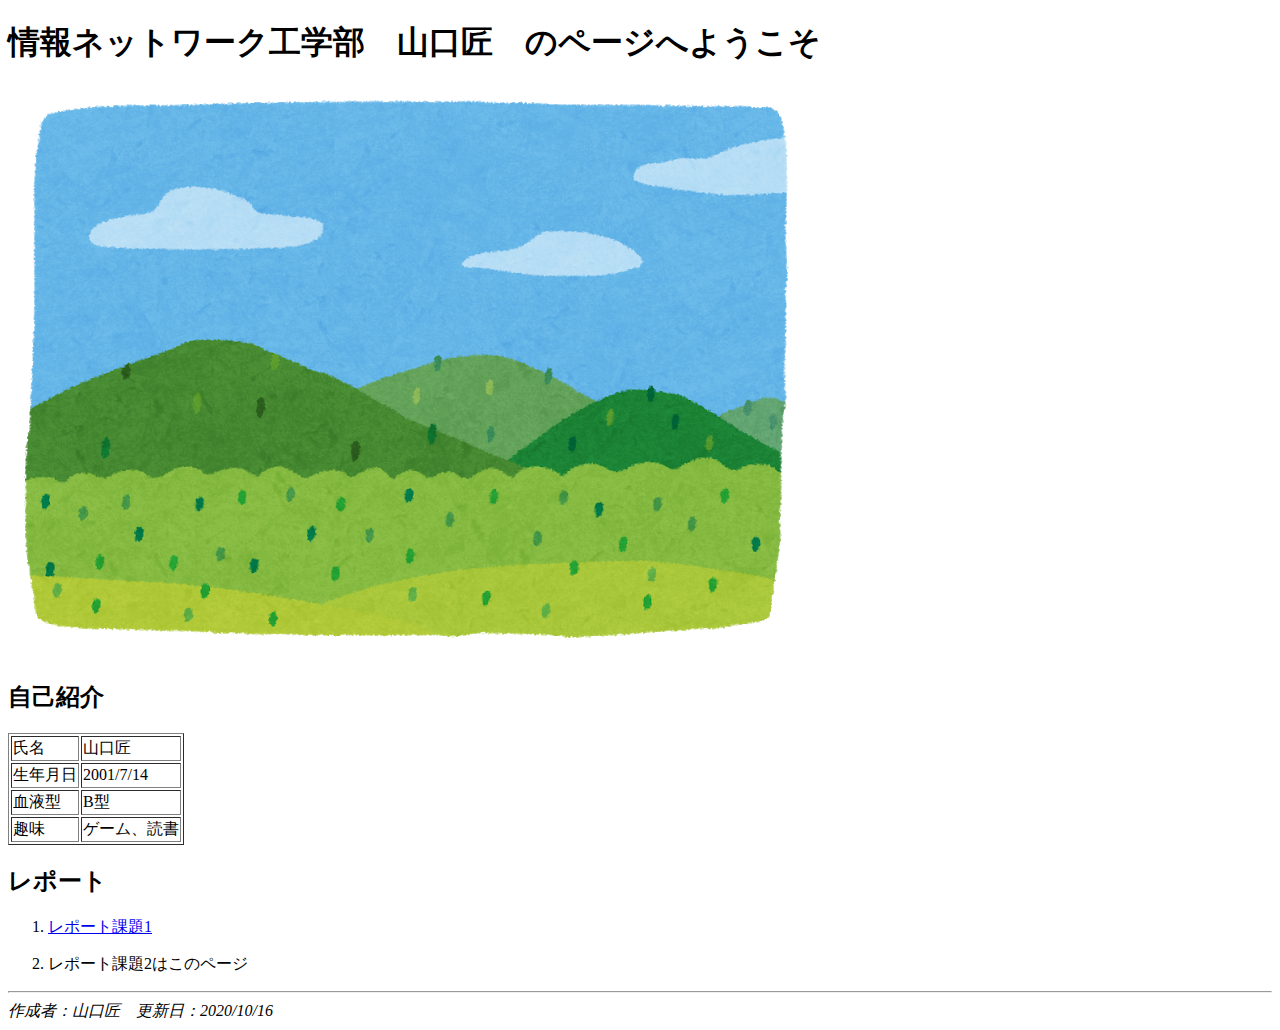
<file: index.html>
<!doctype html>
<html>
  <head>
    <meta charset="utf-8">
      <title>トップページ(課題2)</title>
    </head>
    <body>
   
        <h1>情報ネットワーク工学部　山口匠　のページへようこそ</h1>
        <img src="images/02.png" alt="読み込めない時用">
         <h2>自己紹介</h2>
        <!--表-->
        <table border="1">
            <tr> <td>氏名</td> <td>山口匠</td> </tr>
            <tr> <td>生年月日</td> <td>2001/7/14</td> </tr>
            <tr> <td>血液型</td> <td>B型</td> </tr>
            <tr> <td>趣味</td> <td>ゲーム、読書</td> </tr>
        </table>
    <h2>レポート</h2>
    
       <ol>
           <li>  <p><a href="kadai1.html">レポート課題1</a></p> </li>
    <li> レポート課題2はこのページ</li>    
        </ol>
        <hr>
        <address>作成者：山口匠　更新日：2020/10/16</address>
    
    </body>
</html>
</file>
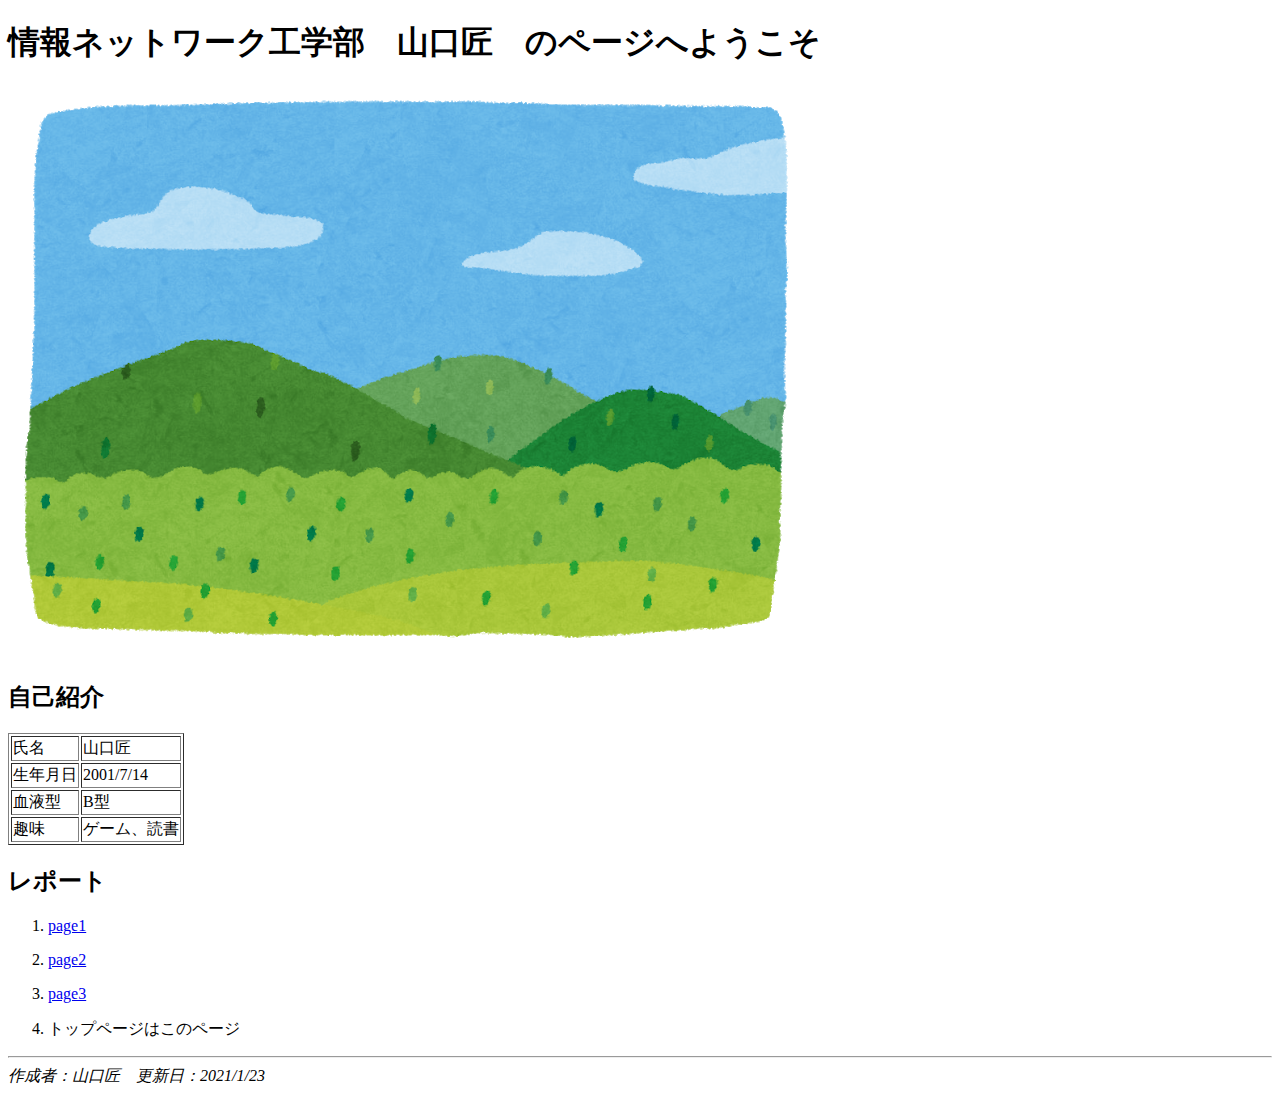
<file: final/index.html>
<!doctype html>
<html>
  <head>
    <meta charset="utf-8">
      <title>トップページ</title>
    </head>
    <body>
   
        <h1>情報ネットワーク工学部　山口匠　のページへようこそ</h1>
        <img src="images/02.png" alt="読み込めない時用">
         <h2>自己紹介</h2>
        <!--表-->
        <table border="1">
            <tr> <td>氏名</td> <td>山口匠</td> </tr>
            <tr> <td>生年月日</td> <td>2001/7/14</td> </tr>
            <tr> <td>血液型</td> <td>B型</td> </tr>
            <tr> <td>趣味</td> <td>ゲーム、読書</td> </tr>
        </table>
    <h2>レポート</h2>
    
       <ol>
           <li>  <p><a href="page1.html">page1</a></p> </li>
            <li>  <p><a href="page2.html">page2</a></p> </li>
            <li> <p><a href="page3.html">page3</a></p></li>
    <li> トップページはこのページ</li>    
        </ol>
        <hr>
        <address>作成者：山口匠　更新日：2021/1/23</address>
    
    </body>
</html>
</file>
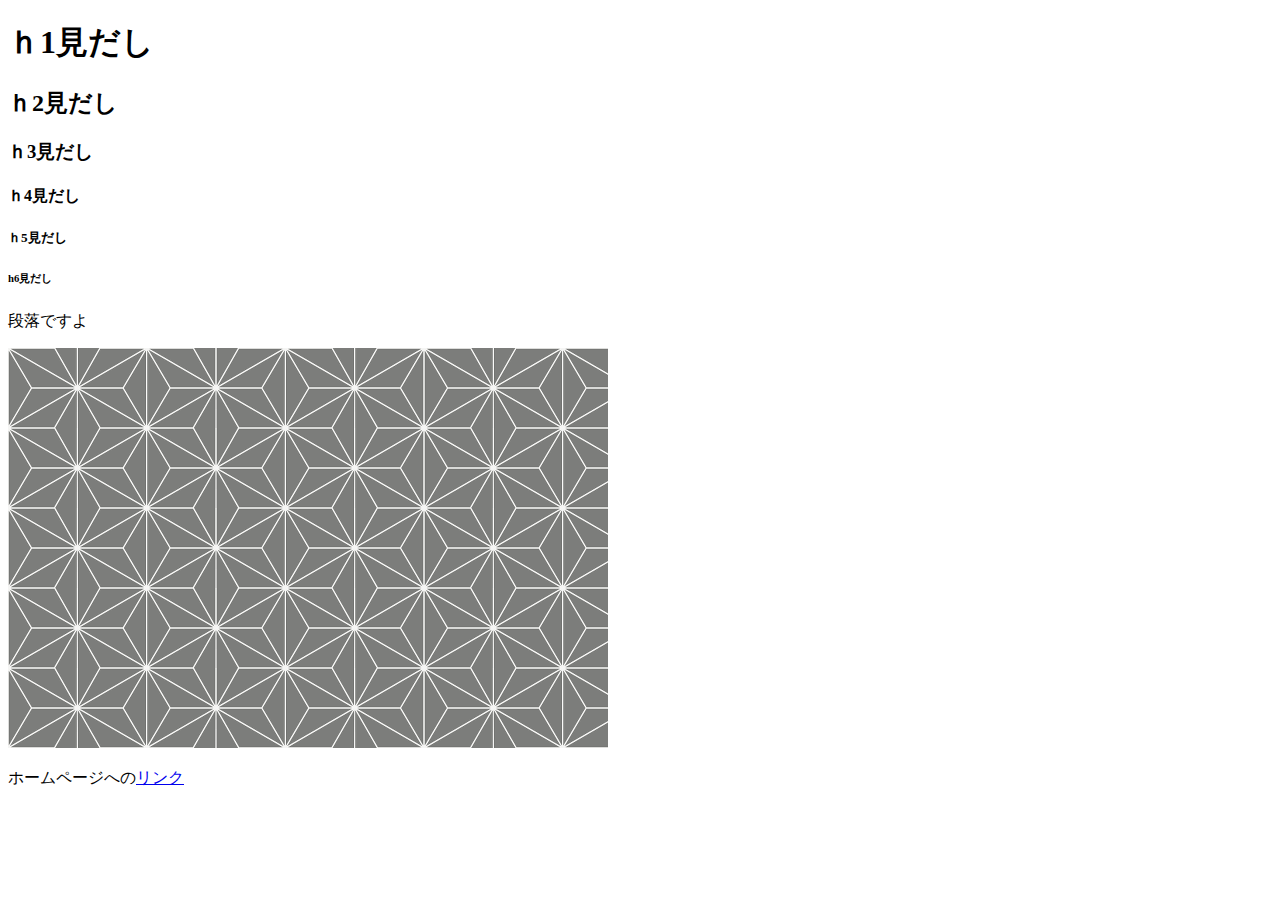
<file: enshu02.html>
<!-- こめんとだよ -->
<!doctype html>
<html>
  <head>
    <meta charset="utf-8">
      <title>演習1</title>
    </head>
    <body>
    <h1>ｈ1見だし</h1>
    <h2>ｈ2見だし</h2>
    <h3>ｈ3見だし</h3>
    <h4>ｈ4見だし</h4>
    <h5>ｈ5見だし</h5>
    <h6>h6見だし</h6>
        <p>段落ですよ</p>
        <img src="images/01.png" alt="読み込めない時用">
        <p>ホームページへの<a href="https://www.modalina.jp/kind/print.html">リンク</a></p>
    
    </body>
</html>
</file>
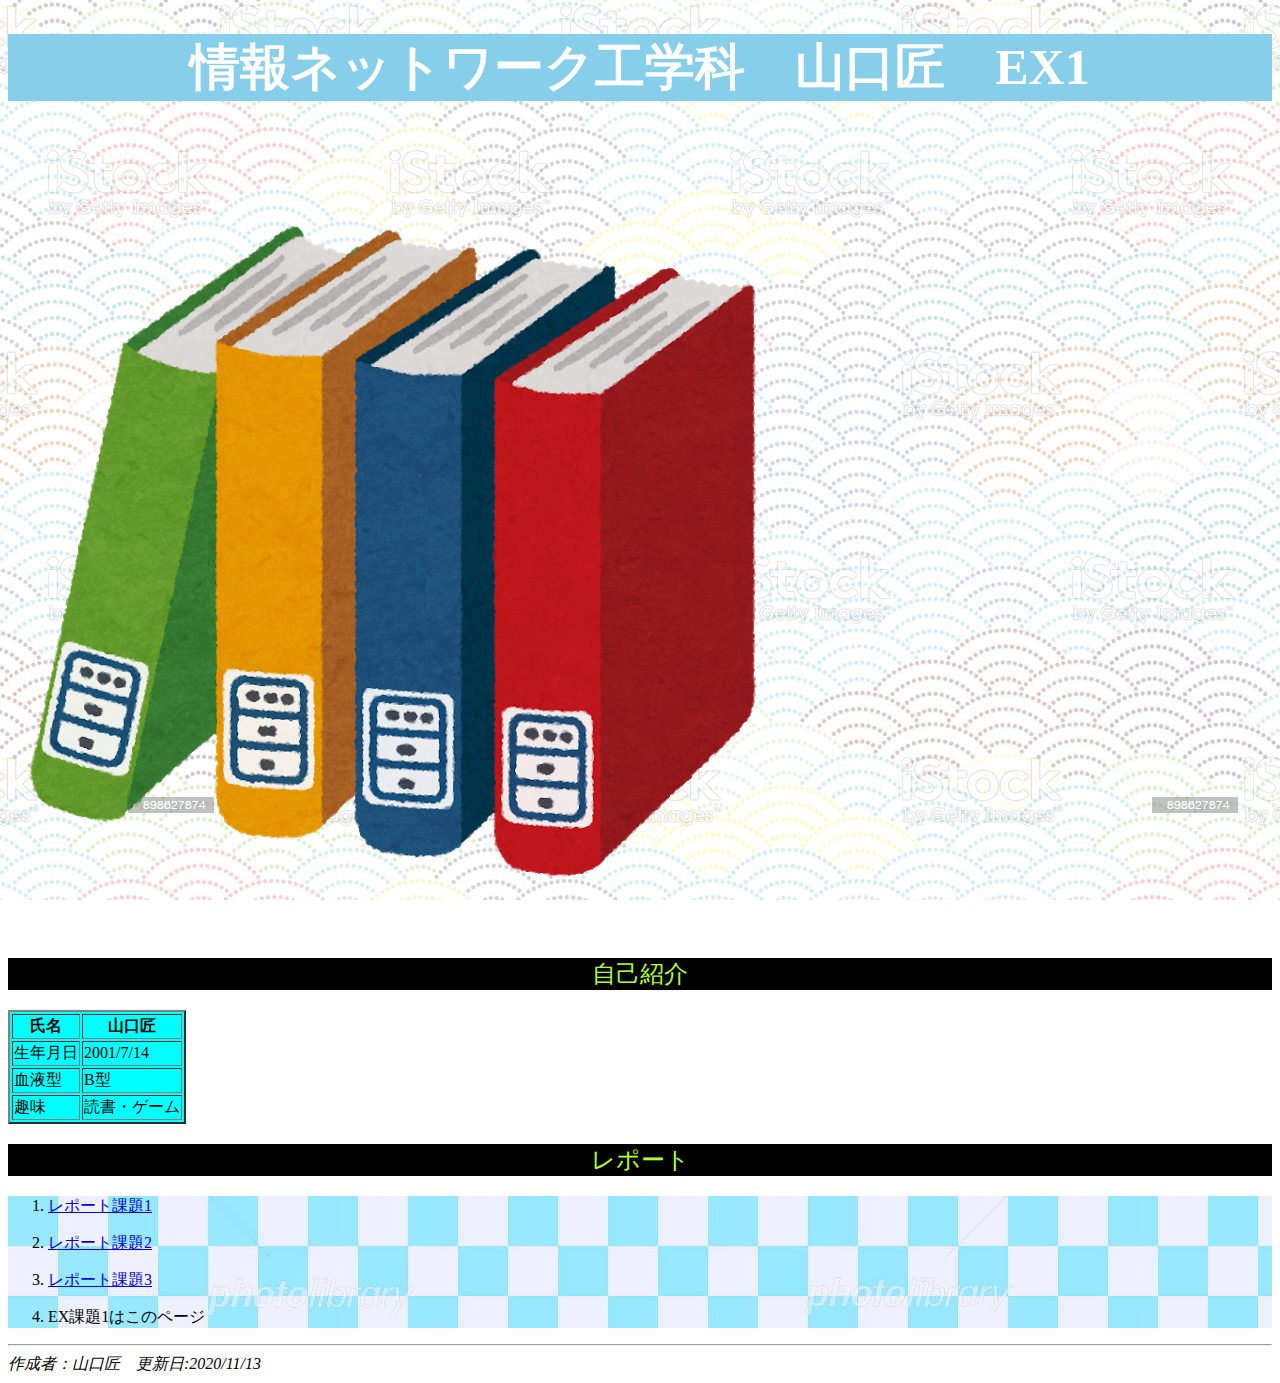
<file: ex1.html>
<!-- こめんとだよ -->
<!doctype html>
<html>
  <head>
    <meta charset="utf-8">
      <title>EX課題1</title>
      <link rel="stylesheet" type="text/css" href="css/ex1.css">
    </head>
    <body>
   
        <h1>情報ネットワーク工学科　山口匠　EX1</h1>
        <img src="images/06.png" alt="読み込めない時用">
         <h2>自己紹介</h2>
    <!--表-->
        <table border="2">
        <tr> <th>氏名</th> <th>山口匠</th>  </tr>
        <tr><td>生年月日</td> <td>2001/7/14</td> </tr>
        <tr><td>血液型</td> <td>B型</td> </tr>
        <tr><td>趣味</td> <td>読書・ゲーム</td> </tr>
            
        </table>
    <h2>レポート</h2>
         <ol>
           <li>  <p><a href="kadai1.html">レポート課題1</a></p> </li>
            <li> <p><a href="index.html">レポート課題2</a></p></li>
             <li> <p><a href="kadai3.html">レポート課題3</a></p></li>
    <li> EX課題1はこのページ</li>    
        </ol>
    
        <!--水平線-->
        <hr>
        <address>
        作成者：山口匠　更新日:2020/11/13
        </address>
    </body>
</html>
</file>
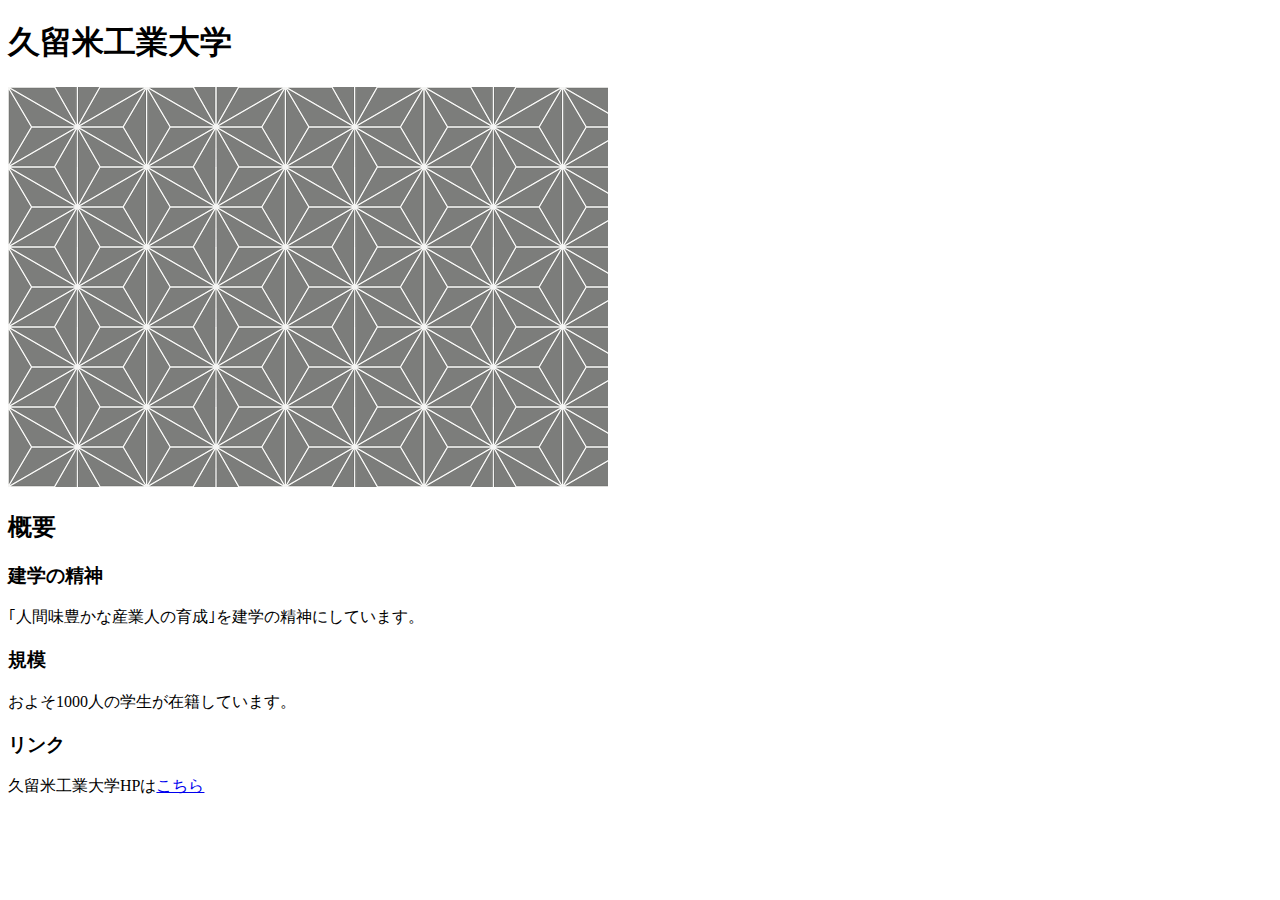
<file: kadai1.html>
<!-- こめんとだよ -->
<!doctype html>
<html>
  <head>
    <meta charset="utf-8">
      <title>課題1</title>
    </head>
    <body>
   
        <h1>久留米工業大学</h1>
        <img src="images/01.png" alt="読み込めない時用">
         <h2>概要</h2>
    <h3>建学の精神</h3>
    <p>｢人間味豊かな産業人の育成｣を建学の精神にしています。</p>
    <h3>規模</h3>
    <p>およそ1000人の学生が在籍しています。</p>
    <h3>リンク</h3>
        <p>久留米工業大学HPは<a href="https://www.kurume-it.ac.jp/">こちら</a></p>
    
    </body>
</html>
</file>
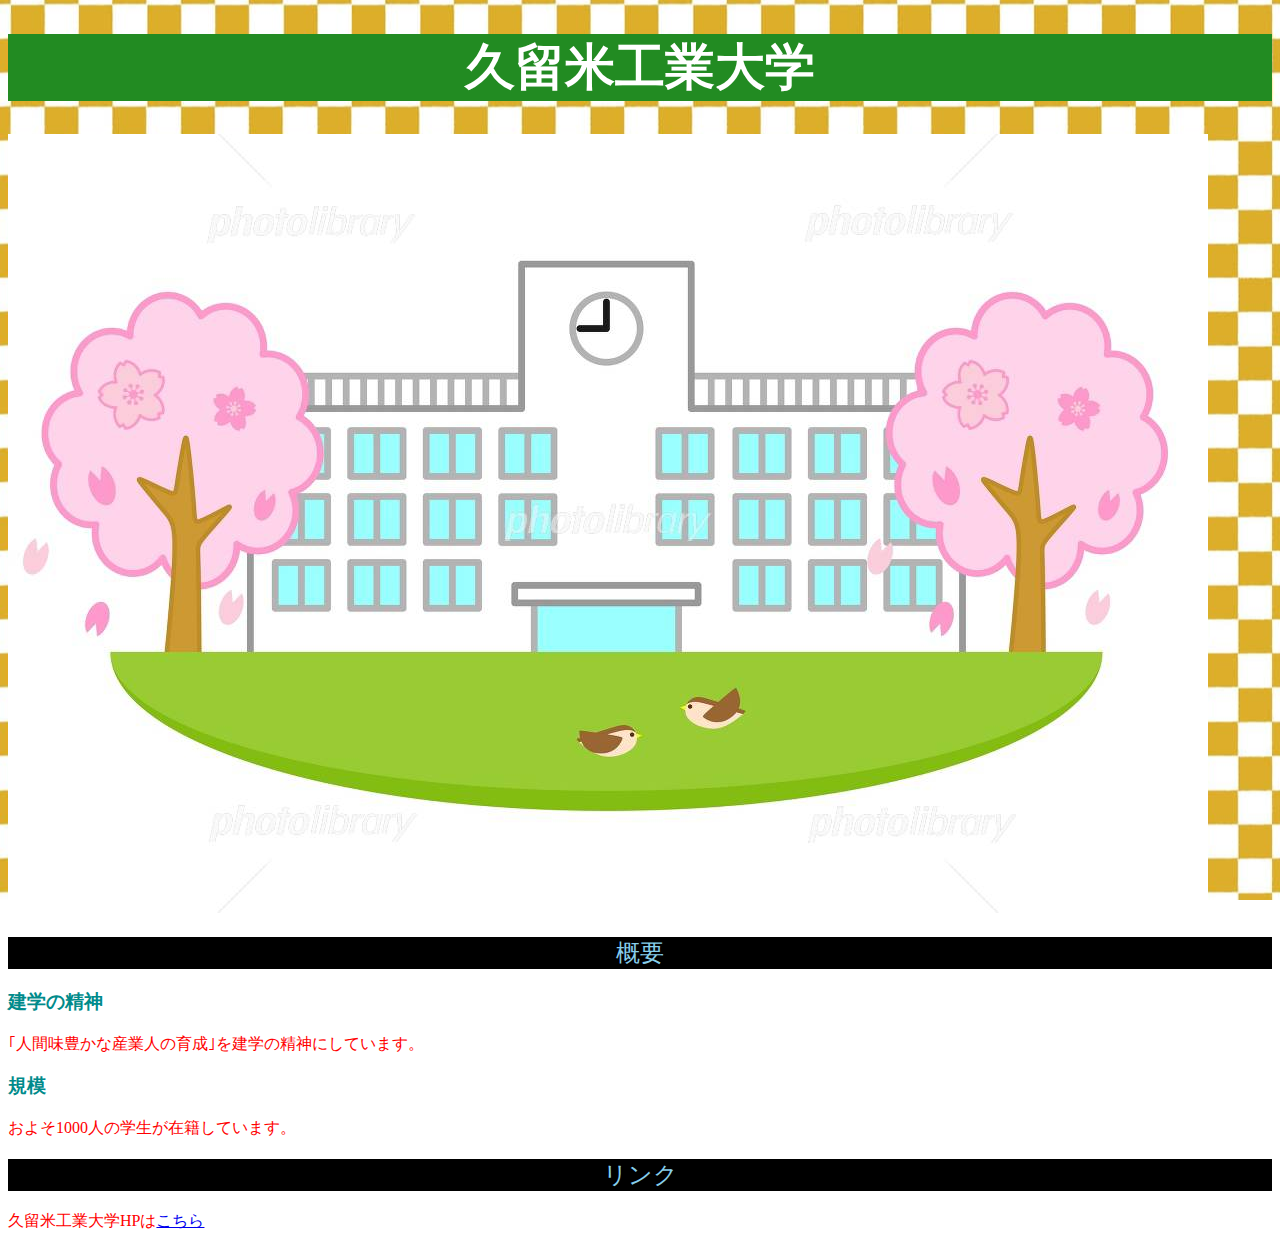
<file: kadai3.html>
<!-- こめんとだよ -->
<!doctype html>
<html>
  <head>
    <meta charset="utf-8">
      <title>課題3</title>
      <link rel="stylesheet" type="text/css" href="css/kadai3.css">
    </head>
    <body>
   
        <h1>久留米工業大学</h1>
        <img src="images/04.jpg" alt="読み込めない時用">
         <h2>概要</h2>
    <h3>建学の精神</h3>
    <p>｢人間味豊かな産業人の育成｣を建学の精神にしています。</p>
    <h3>規模</h3>
    <p>およそ1000人の学生が在籍しています。</p>
    <h2>リンク</h2>
        <p>久留米工業大学HPは<a href="https://www.kurume-it.ac.jp/">こちら</a></p>
    
    </body>
</html>
</file>
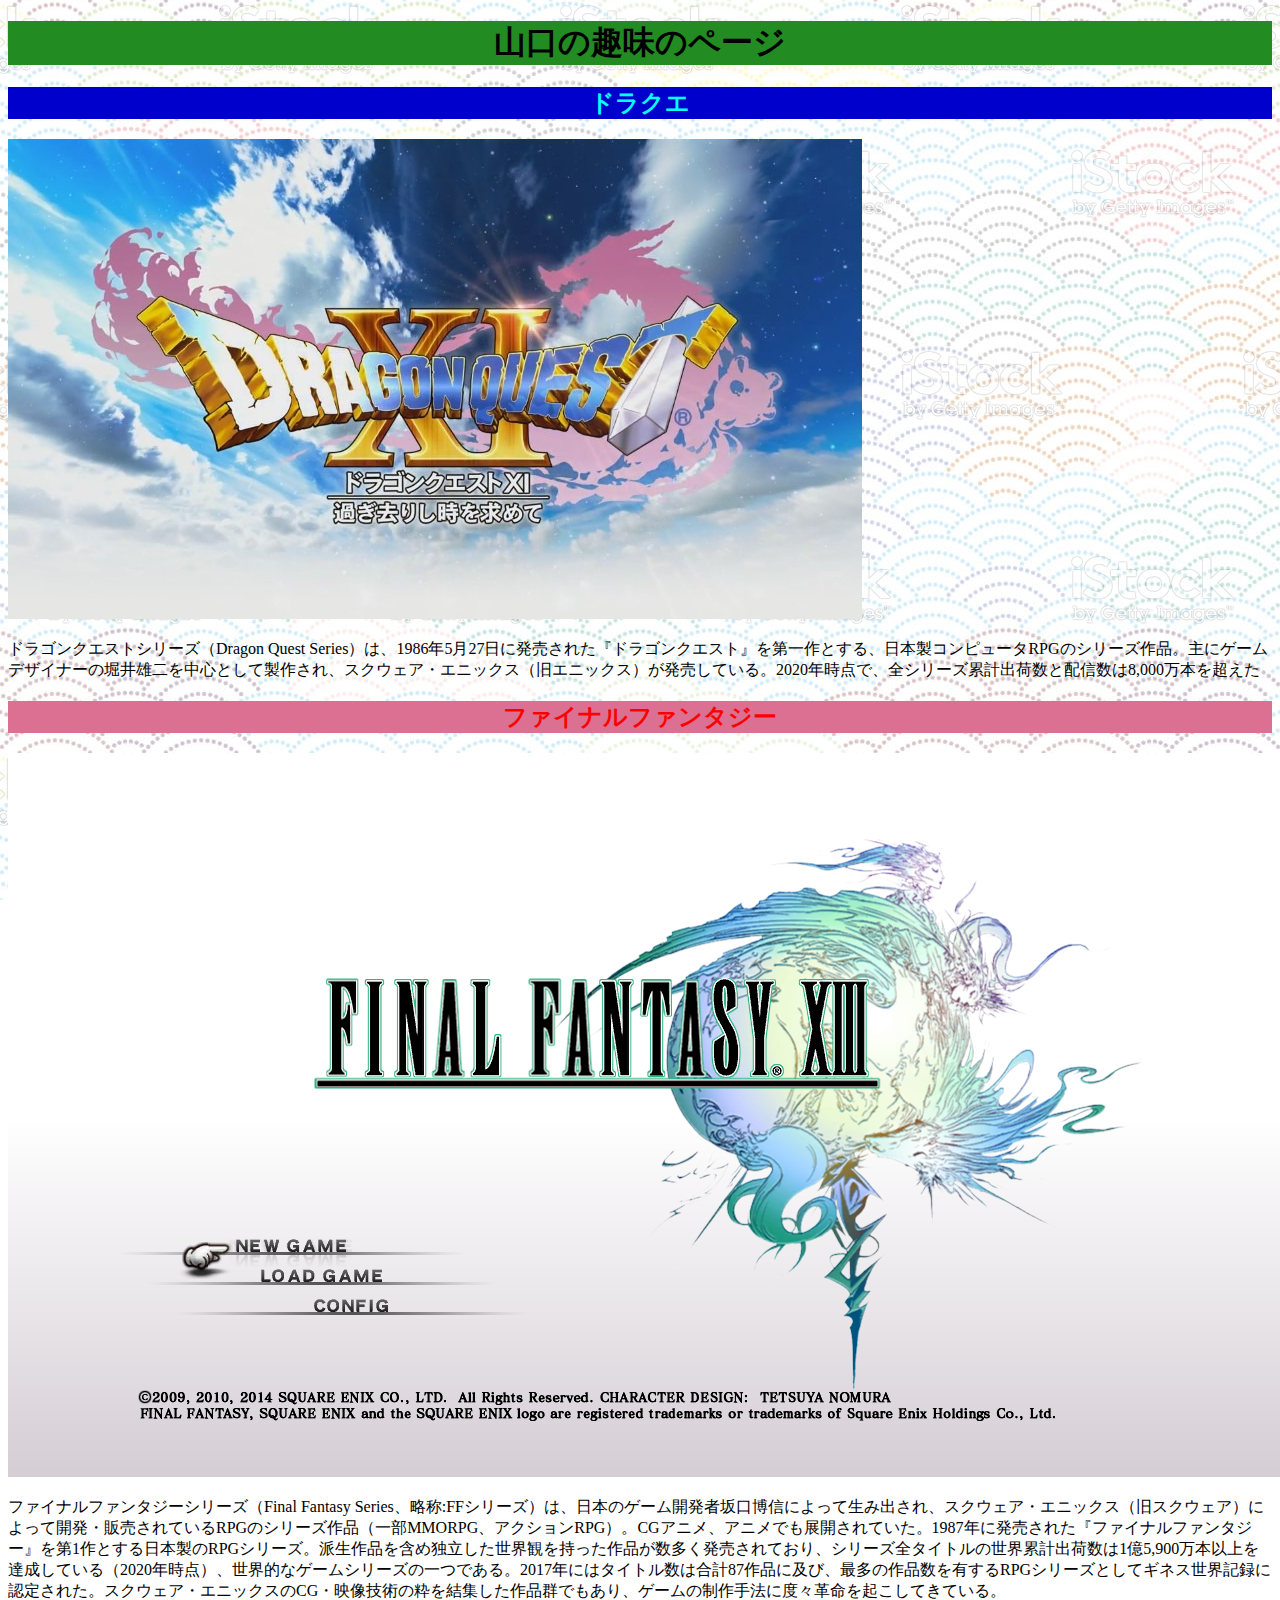
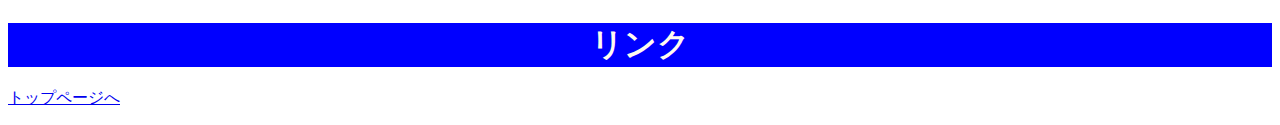
<file: kadai4.html>
<!-- こめんとだよ -->
<!doctype html>
<html>
  <head>
    <meta charset="utf-8">
      <title>課題4</title>
      <link rel="stylesheet" type="text/css" href="css/kadai4.css">
    </head>
    <body>
        <h1 class="greencolor">山口の趣味のページ</h1>
        
        <h2 class="aquacolor">ドラクエ</h2>
      <img src="images/08.jpg" alt="読み込めない時用">
        <P>
            ドラゴンクエストシリーズ（Dragon Quest Series）は、1986年5月27日に発売された『ドラゴンクエスト』を第一作とする、日本製コンピュータRPGのシリーズ作品。主にゲームデザイナーの堀井雄二を中心として製作され、スクウェア・エニックス（旧エニックス）が発売している。2020年時点で、全シリーズ累計出荷数と配信数は8,000万本を超えた
        </P>
        
        <h2 class="redcolor">ファイナルファンタジー</h2>
        <img src="images/09.png" alt="読み込めない時用">
        <p>
            ファイナルファンタジーシリーズ（Final Fantasy Series、略称:FFシリーズ）は、日本のゲーム開発者坂口博信によって生み出され、スクウェア・エニックス（旧スクウェア）によって開発・販売されているRPGのシリーズ作品（一部MMORPG、アクションRPG）。CGアニメ、アニメでも展開されていた。1987年に発売された『ファイナルファンタジー』を第1作とする日本製のRPGシリーズ。派生作品を含め独立した世界観を持った作品が数多く発売されており、シリーズ全タイトルの世界累計出荷数は1億5,900万本以上を達成している（2020年時点）、世界的なゲームシリーズの一つである。2017年にはタイトル数は合計87作品に及び、最多の作品数を有するRPGシリーズとしてギネス世界記録に認定された。スクウェア・エニックスのCG・映像技術の粋を結集した作品群でもあり、ゲームの制作手法に度々革命を起こしてきている。
        </p>
        
        <h1 class="bluecolor">リンク</h1>
      <li> <p>
        <a href="index.html">トップページへ</a>
          </p> </li>
    </body>
</html>
</file>
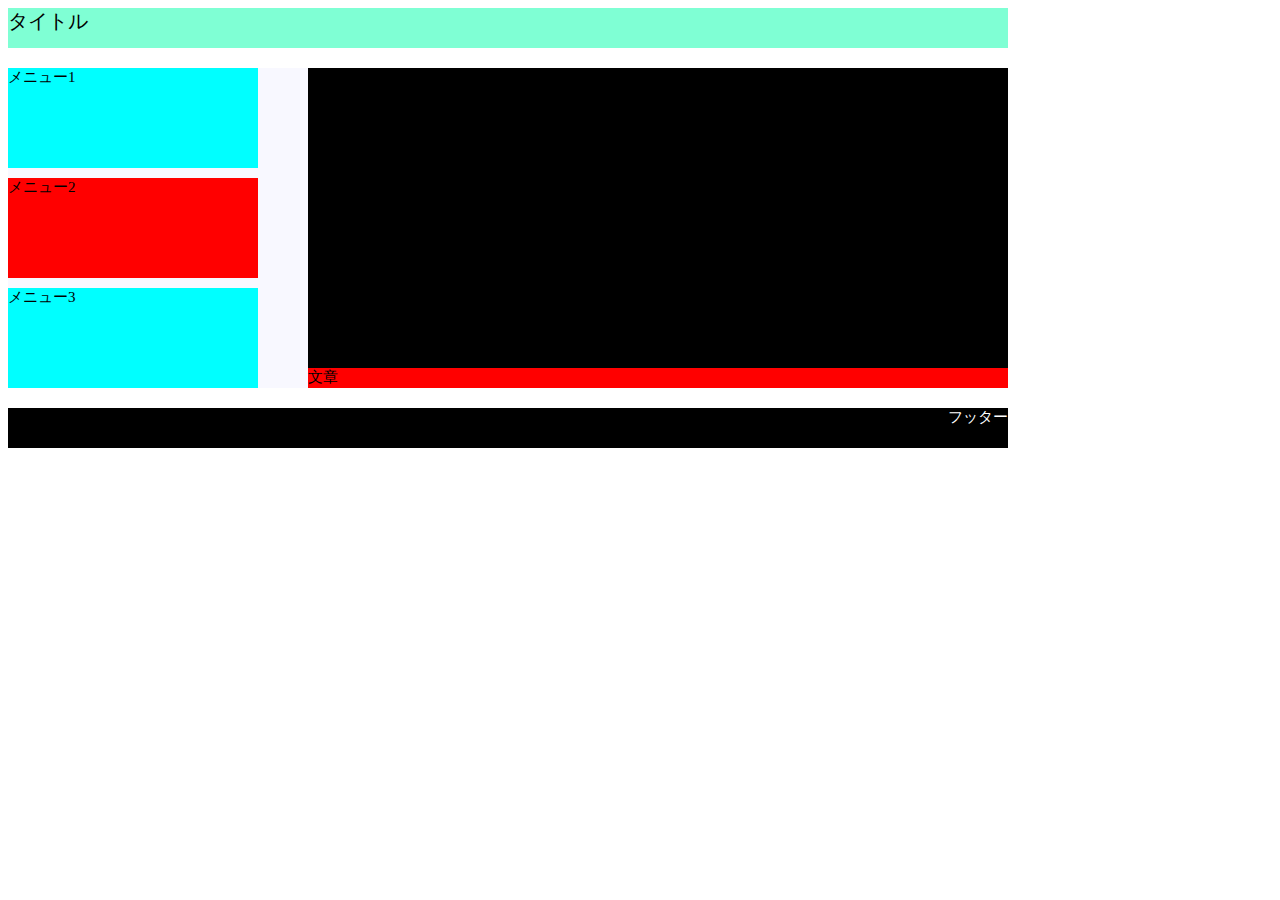
<file: kadai5.html>
<!-- こめんとだよ -->
<!doctype html>
<html>
  <head>
    <meta charset="utf-8">
      <title>課題5</title>
      <link rel="stylesheet" type="text/css" href="css/kadai5.css">
    </head>
    <body>
        <div class="title">
            タイトル
        </div>
        
      <div class="image">
        
           <div class="image1">
           
           <div class="menu1">
            メニュー1 
           </div>
           <div class="menu2">
            メニュー2 
           </div>
           <div class="menu3">
            メニュー3 
           </div>
           </div><div class="image2">
           <div class="menu4">
            画像
           </div>
           <div class="menu5">
            文章
           </div>  
           </div>
          
        </div>
        
        <div class="footer">
            フッター
        </div>
        
    </body>
</html>
</file>
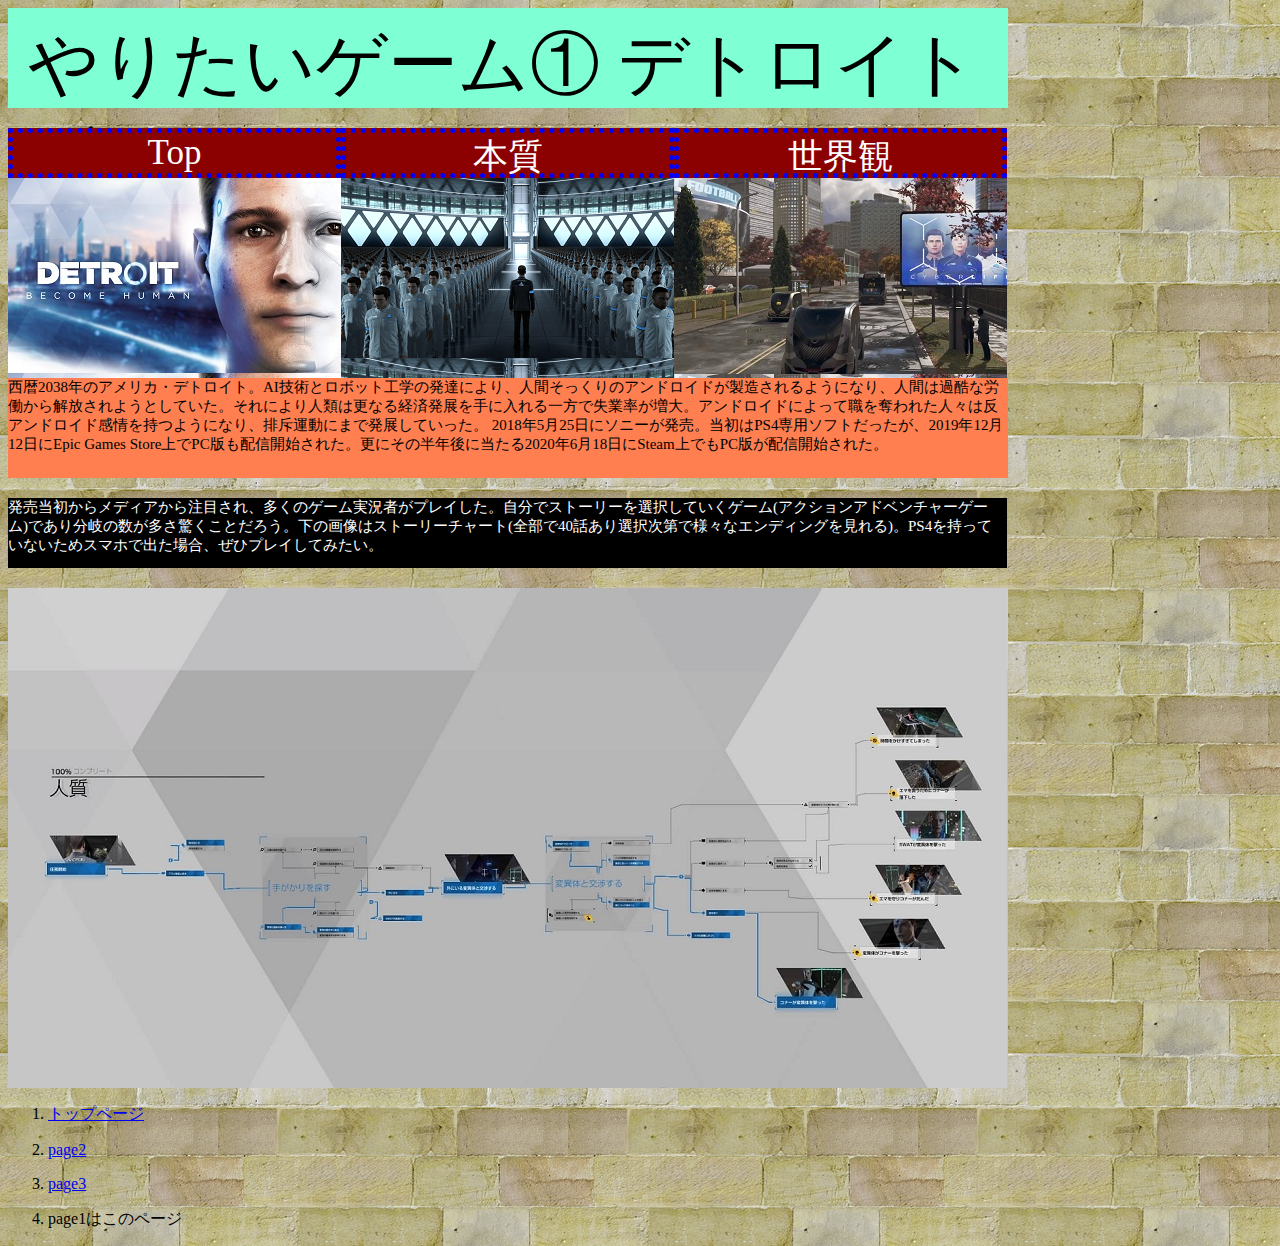
<file: final/page1.html>
<!-- こめんとだよ -->
<!doctype html>
<html>
  <head>
    <meta charset="utf-8">
      <title>page1</title>
      <link rel="stylesheet" type="text/css" href="css/page1.css">
    </head>
    <body>
        <div class="title">
            やりたいゲーム① デトロイトビカムヒューマン
        </div>
        
        <div class="menu">
            <span class="menuitem">
                Top
            </span>
            <span class="menuitem">
                本質
            </span>
            <span class="menuitem">
                世界観
            </span>
           
        </div>
        
        <div class="images">
            <span class="image1">
                
            </span>
            
            <span class="image2">
                
            </span>
            
            <span class="image3">
                
            </span>
        </div>
        
        <div class="article">
            西暦2038年のアメリカ・デトロイト。AI技術とロボット工学の発達により、人間そっくりのアンドロイドが製造されるようになり、人間は過酷な労働から解放されようとしていた。それにより人類は更なる経済発展を手に入れる一方で失業率が増大。アンドロイドによって職を奪われた人々は反アンドロイド感情を持つようになり、排斥運動にまで発展していった。
            2018年5月25日にソニーが発売。当初はPS4専用ソフトだったが、2019年12月12日にEpic Games Store上でPC版も配信開始された。更にその半年後に当たる2020年6月18日にSteam上でもPC版が配信開始された。
        </div>
        
        <div class="footer">           
            発売当初からメディアから注目され、多くのゲーム実況者がプレイした。自分でストーリーを選択していくゲーム(アクションアドベンチャーゲーム)であり分岐の数が多さ驚くことだろう。下の画像はストーリーチャート(全部で40話あり選択次第で様々なエンディングを見れる)。PS4を持っていないためスマホで出た場合、ぜひプレイしてみたい。
        </div>
        
        <div class="goods">
            <span class="goods1">
                
            </span>
        </div>
        
         <ol>
           <li>  <p><a href="index.html">トップページ</a></p> </li>
            <li>  <p><a href="page2.html">page2</a></p> </li>
            <li> <p><a href="page3.html">page3</a></p></li>
    <li> page1はこのページ</li>    
        </ol>
        
    </body>
</html>
</file>
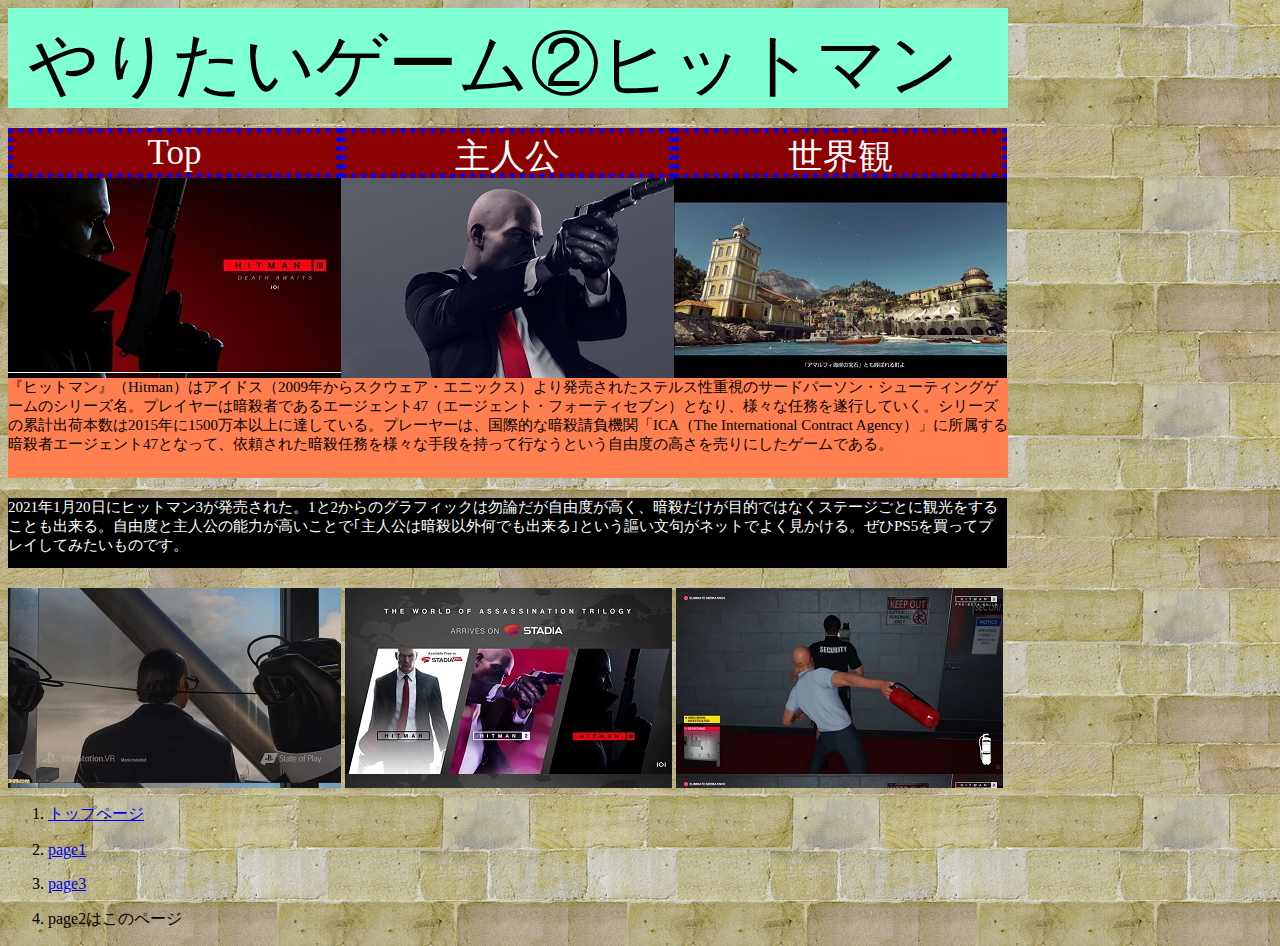
<file: final/page2.html>
<!doctype html>
<html>
  <head>
    <meta charset="utf-8">
      <title>page2</title>
      <link rel="stylesheet" type="text/css" href="css/page2.css">
    </head>
    <body>
        <div class="title">
            やりたいゲーム②ヒットマン
        </div>
        
        <div class="menu">
            <span class="menuitem">
                Top
            </span>
            <span class="menuitem">
                主人公
            </span>
            <span class="menuitem">
                世界観
            </span>
            
        </div>
        
        <div class="images">
            <span class="image1">
                
            </span>
            
            <span class="image2">
                
            </span>
            
            <span class="image3">
                
            </span>
        </div>
        
        <div class="article">
            『ヒットマン』（Hitman）はアイドス（2009年からスクウェア・エニックス）より発売されたステルス性重視のサードパーソン・シューティングゲームのシリーズ名。プレイヤーは暗殺者であるエージェント47（エージェント・フォーティセブン）となり、様々な任務を遂行していく。シリーズの累計出荷本数は2015年に1500万本以上に達している。プレーヤーは、国際的な暗殺請負機関「ICA（The International Contract Agency）」に所属する暗殺者エージェント47となって、依頼された暗殺任務を様々な手段を持って行なうという自由度の高さを売りにしたゲームである。
        </div>
        
        <div class="footer">
            2021年1月20日にヒットマン3が発売された。1と2からのグラフィックは勿論だが自由度が高く、暗殺だけが目的ではなくステージごとに観光をすることも出来る。自由度と主人公の能力が高いことで｢主人公は暗殺以外何でも出来る｣という謳い文句がネットでよく見かける。ぜひPS5を買ってプレイしてみたいものです。
        </div>
        
        <div class="goods">
            <span class="goods1">
                
            </span>
            
            <span class="goods2">
                
            </span>
            
            <span class="goods3">
                
            </span>
        </div>
        
         <ol>
           <li>  <p><a href="index.html">トップページ</a></p> </li>
            <li>  <p><a href="page1.html">page1</a></p> </li>
            <li> <p><a href="page3.html">page3</a></p></li>
    <li> page2はこのページ</li>    
        </ol>
    </body>
</html>
</file>
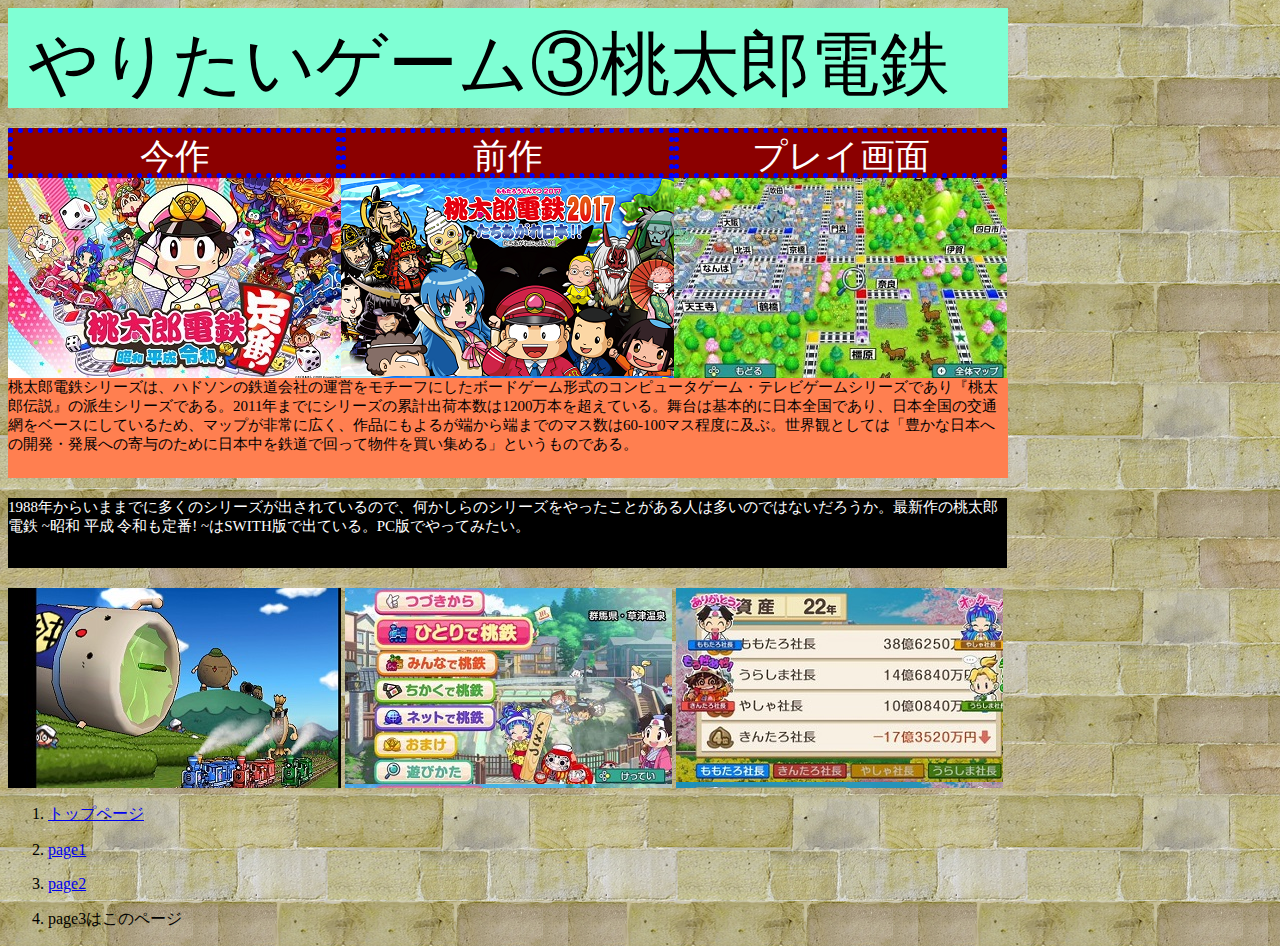
<file: final/page3.html>
<html>
  <head>
    <meta charset="utf-8">
      <title>page3</title>
      <link rel="stylesheet" type="text/css" href="css/page3.css">
    </head>
    <body>
        <div class="title">
            やりたいゲーム③桃太郎電鉄
        </div>
        
        <div class="menu">
            <span class="menuitem">
                今作
            </span>
            <span class="menuitem">
                前作
            </span>
            <span class="menuitem">
                プレイ画面
            </span>
           
        </div>
        
        <div class="images">
            <span class="image1">
                
            </span>
            
            <span class="image2">
                
            </span>
            
            <span class="image3">
                
            </span>
        </div>
        
        <div class="article">
            桃太郎電鉄シリーズは、ハドソンの鉄道会社の運営をモチーフにしたボードゲーム形式のコンピュータゲーム・テレビゲームシリーズであり『桃太郎伝説』の派生シリーズである。2011年までにシリーズの累計出荷本数は1200万本を超えている。舞台は基本的に日本全国であり、日本全国の交通網をベースにしているため、マップが非常に広く、作品にもよるが端から端までのマス数は60-100マス程度に及ぶ。世界観としては「豊かな日本への開発・発展への寄与のために日本中を鉄道で回って物件を買い集める」というものである。
        </div>
        
        <div class="footer">
            1988年からいままでに多くのシリーズが出されているので、何かしらのシリーズをやったことがある人は多いのではないだろうか。最新作の桃太郎電鉄 ~昭和 平成 令和も定番! ~はSWITH版で出ている。PC版でやってみたい。
        </div>
        
        <div class="goods">
            <span class="goods1">
                
            </span>
            
            <span class="goods2">
                
            </span>
            
            <span class="goods3">
                
            </span>
        </div>
        
         <ol>
           <li>  <p><a href="index.html">トップページ</a></p> </li>
            <li>  <p><a href="page1.html">page1</a></p> </li>
            <li> <p><a href="page2.html">page2</a></p></li>
    <li> page3はこのページ</li>    
        </ol>
    </body>
</html>
</file>
<file: css/ex1.css>
h1{
    color:white;
    font-size:50px;
    text-align:center;
    font-weight:bold;
    font-family: fantasy;
    background-color: skyblue;
}

body{
  background-image: url(../images/06.jpg);
  background-repeat: repeat;
  background-attachment: fixed;
  background-position:center;    
}
p{
  color:black;  
}
h2{
    color:greenyellow;
    text-align:center;
    font-weight:normal;
    background-color: black;
}
table{background-color: aqua;}
ol{background-image: url(../images/07.jpg)}
</file>
<file: css/kadai3.css>
h1{
    color:white;
    font-size:50px;
    text-align:center;
    font-weight:bold;
    font-family: fantasy;
    background-color: forestgreen;
}

body{
  background-image: url(../images/05.jpg);
  background-repeat: repeat;
  background-attachment: fixed;
  background-position:center;    
}
p{
  color:red;  
}
h2{
    color:skyblue;
    text-align:center;
    font-weight:normal;
    background-color: black;
}
h3{
    color:darkcyan;
}
</file>
<file: css/kadai4.css>
/*pタグの中でもbluecolorクラスのものだけ装飾*/
h1.bluecolor{
    text-align: center;
    color:floralwhite;
    background-color: blue;
}
h1.greencolor{
    text-align: center;
    color:black;
    background-color: forestgreen;
}
h2.aquacolor{
    text-align: center;
    color:aqua;
    background-color: mediumblue;
}
h2.redcolor{
    text-align: center;
    color:red;
    background-color: palevioletred;
}
body{
    background-image: url(../images/06.jpg);
  background-repeat: repeat;
  background-attachment: fixed;
  background-position:center; 
}
</file>
<file: css/kadai5.css>
div.title{
    width:1000px;
    height: 40px;
    background-color:aquamarine;
    font-size: 20px;
}

div.image{
    width:1000px;
    height: 320px;
    background-color:ghostwhite;
    font-size: 15px;
    margin-top: 20px;
    margin-bottom: 20px;
}

div.image1{
    width:250px;
    height:320px;
    display:inline-block;
    vertical-align: top;
    margin-right: 50px;
}

div.image2{
    width:700px;
    height:320px;
    display:inline-block;
    vertical-align: top;
}

div.menu1{
    width:250px;
    height:100px;
    background-color: aqua;
    vertical-align: top;
    margin-bottom: 10px;
}
div.menu2{
    width:250px;
    height:100px;
    background-color: red;
    margin-bottom: 10px;
    vertical-align: top;
}
div.menu3{
    width:250px;
    height:100px;
    background-color: aqua;
    vertical-align: top;
}

div.menu4{
    width:700px;
    height:300px;
    background-color: black;
}

div.menu5{
    width:700px;
    height:20px;
    background-color: red;
}

div.footer{
    width:1000px;
    height: 40px;
    background-color:black;
    font-size: 15px;
    color:white;
    text-align:right;
    margin-top:20px;
}
</file>
<file: final/css/page1.css>
div.title{
    width:980px;
    height: 90px;
    background-color:aquamarine;
    font-size: 70px;
    font-family:"impact";
    margin-bottom:20px;
    padding:10px 0px 0px 20px;
}

span.menuitem{
    display:inline-block;
    vertical-align:top;
    width: 323px;
    height: 40px;
    background-color: darkred;
    color: white;
    text-align:center;
    font-size: 35px;
    border: 5px dotted blue;
}

span.image1{
    display:inline-block;
    vertical-align:top;
    width:333px;
    height:200px;
    font-size:30px;
    background-image:url(../images/11.jpg) ;
}

span.image2{
    display:inline-block;
    vertical-align:top;
    width:333px;
    height:200px;
    font-size:30px;
     background-image:url(../images/12.png) ;
}

span.image3{
    display:inline-block;
    vertical-align:top;
    width:333px;
    height:200px;
    font-size:30px;
    background-image:url(../images/13.jpg) ;
}

div.article{
    width:1000px;
    height: 100px;
    background-color:coral;
    font-size: 15px;
    text-align:left;
}

div.footer{
    width:999px;
    height: 70px;
    background-color:black;
    font-size: 15px;
    color:white;
    text-align:left;
    margin-top:20px;
}

span.goods1{
    display:inline-block;
    vertical-align:top;
    width:1000px;
    height:500px;
    font-size:30px;
    background-image:url(../images/21.jpg) ;
    margin-top:20px;
}

div.menu{
    font-size:0;
    width:1000px;
}

div.images{
    font-size:0;
}

body{
    background-image: url(../images/10.png);
}
</file>
<file: final/css/page2.css>
div.title{
    width:980px;
    height: 90px;
    background-color:aquamarine;
    font-size: 70px;
    font-family:"impact";
    margin-bottom:20px;
    padding:10px 0px 0px 20px;
}

span.menuitem{
    display:inline-block;
    vertical-align:top;
    width: 323px;
    height: 40px;
    background-color: darkred;
    color: white;
    text-align:center;
    font-size: 35px;
    border: 5px dotted blue;
}

span.image1{
    display:inline-block;
    vertical-align:top;
    width:333px;
    height:200px;
    font-size:30px;
    background-image:url(../images/14.jpg) ;
}

span.image2{
    display:inline-block;
    vertical-align:top;
    width:333px;
    height:200px;
    font-size:30px;
    background-image:url(../images/15.jpg) ;
}

span.image3{
    display:inline-block;
    vertical-align:top;
    width:333px;
    height:200px;
    font-size:30px;
    background-image:url(../images/16.jpg) ;
}

div.article{
    width:1000px;
    height: 100px;
    background-color:coral;
    font-size: 15px;
    text-align:left;
}

div.footer{
     width:999px;
    height: 70px;
    background-color:black;
    font-size: 15px;
    color:white;
    text-align:left;
    margin-top:20px;
}

span.goods1{
    display:inline-block;
    vertical-align:top;
    width:333px;
    height:200px;
    font-size:30px;
    background-image:url(../images/23.jpg) ;
    margin-top:20px;
}

span.goods2{
    display:inline-block;
    vertical-align:top;
    width:327px;
    height:200px;
    font-size:30px;
    background-image:url(../images/25.jpg) ;
    margin-top:20px;
}

span.goods3{
    display:inline-block;
    vertical-align:top;
    width:327px;
    height:200px;
    font-size:30px;
    background-image:url(../images/22.jpg) ;
    margin-top:20px;
}

div.menu{
    font-size:0;
    width:1000px;
}

div.images{
    font-size:0;
}

body{
    background-image: url(../images/10.png);
}
</file>
<file: final/css/page3.css>
div.title{
    width:980px;
    height: 90px;
    background-color:aquamarine;
    font-size: 70px;
    font-family:"impact";
    margin-bottom:20px;
    padding:10px 0px 0px 20px;
}

span.menuitem{
    display:inline-block;
    vertical-align:top;
    width: 323px;
    height: 40px;
    background-color: darkred;
    color: white;
    text-align:center;
    font-size: 35px;
    border: 5px dotted blue;
}

span.image1{
    display:inline-block;
    vertical-align:top;
    width:333px;
    height:200px;
    font-size:30px;
    background-image:url(../images/17.jpg) ;
}

span.image2{
    display:inline-block;
    vertical-align:top;
    width:333px;
    height:200px;
    font-size:30px;
    background-image:url(../images/18.png) ;
}

span.image3{
    display:inline-block;
    vertical-align:top;
    width:333px;
    height:200px;
    font-size:30px;
    background-image:url(../images/19.jpg) ;
}

div.article{
    width:1000px;
    height: 100px;
    background-color:coral;
    font-size: 15px;
    text-align:left;
}

div.footer{
     width:999px;
    height: 70px;
    background-color:black;
    font-size: 15px;
    color:white;
    text-align:left;
    margin-top:20px;
}

span.goods1{
    display:inline-block;
    vertical-align:top;
    width:333px;
    height:200px;
    font-size:30px;
    background-image:url(../images/26.jpg) ;
    margin-top:20px;
}

span.goods2{
    display:inline-block;
    vertical-align:top;
    width:327px;
    height:200px;
    font-size:30px;
    background-image:url(../images/27.jpg) ;
    margin-top:20px;
}

span.goods3{
    display:inline-block;
    vertical-align:top;
    width:327px;
    height:200px;
    font-size:30px;
    background-image:url(../images/28.jpg) ;
    margin-top:20px;
}

div.menu{
    font-size:0;
    width:1000px;
}

div.images{
    font-size:0;
}

body{
    background-image: url(../images/10.png);
}
</file>
